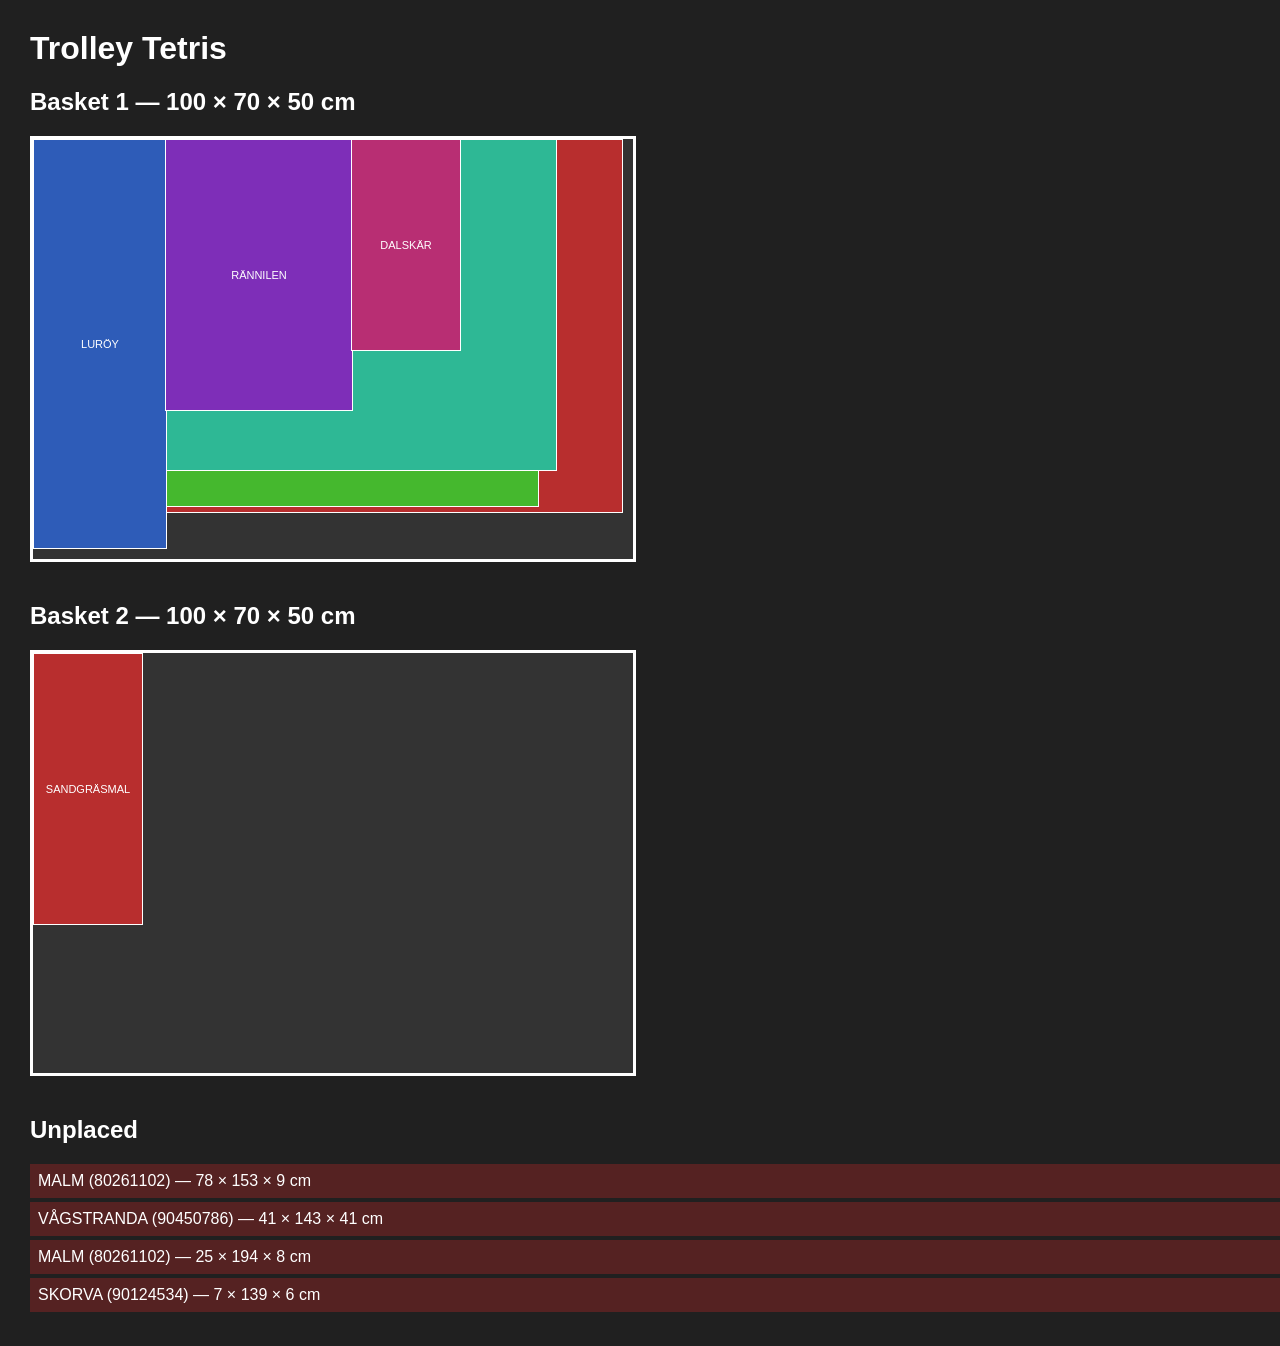
<file: output/packing.html>
<!DOCTYPE html>
    <html lang="en">
    <head>
        <meta charset="UTF-8">
        <title>Trolley Tetris</title>

        <style>
            html, body {
                margin: 0;
                padding: 0;
                width: 100%;
                min-height: 100%;
                background: #202020;
                color: white;
                font-family: Arial, sans-serif;
            }

            body {
                padding: 30px;
            }

            h1 {
                margin-top: 0;
            }

            .basket {
                position: relative;
                border: 3px solid white;
                background: #333;
                margin-bottom: 40px;
            }

            .package {
                position: absolute;
                border: 1px solid white;
                display: flex;
                align-items: center;
                justify-content: center;
                overflow: hidden;
                font-size: 11px;
                text-align: center;
            }

            .unplaced {
                margin-top: 30px;
            }

            .unplaced-item {
                padding: 8px;
                margin: 4px 0;
                background: #552222;
            }
        </style>
    </head>

    <body>

    <h1>Trolley Tetris</h1>

    <div id="content"></div>

    <script>
    const DATA = {"baskets": [{"number": 1, "width": 100, "length": 70, "height": 50, "placements": [{"x": 0, "y": 0, "z": 0, "width": 98, "length": 62, "height": 8, "name": "MALM", "item_number": "10261836"}, {"x": 0, "y": 0, "z": 8, "width": 84, "length": 61, "height": 6, "name": "ÄNGSJÖN", "item_number": "70535089"}, {"x": 0, "y": 0, "z": 14, "width": 84, "length": 61, "height": 6, "name": "ÄNGSJÖN", "item_number": "70535089"}, {"x": 0, "y": 0, "z": 20, "width": 87, "length": 55, "height": 18, "name": "ORRSJÖN", "item_number": "90545073"}, {"x": 0, "y": 0, "z": 38, "width": 22, "length": 68, "height": 10, "name": "LURÖY", "item_number": "50278726"}, {"x": 22, "y": 0, "z": 38, "width": 31, "length": 45, "height": 8, "name": "RÄNNILEN", "item_number": "20554532"}, {"x": 53, "y": 0, "z": 38, "width": 18, "length": 35, "height": 6, "name": "DALSKÄR", "item_number": "30532525"}]}, {"number": 2, "width": 100, "length": 70, "height": 50, "placements": [{"x": 0, "y": 0, "z": 0, "width": 18, "length": 45, "height": 18, "name": "SANDGRÄSMAL", "item_number": "90608367"}]}], "unplaced": [{"name": "MALM", "item_number": "80261102", "width": 78, "length": 153, "height": 9}, {"name": "VÅGSTRANDA", "item_number": "90450786", "width": 41, "length": 143, "height": 41}, {"name": "MALM", "item_number": "80261102", "width": 25, "length": 194, "height": 8}, {"name": "SKORVA", "item_number": "90124534", "width": 7, "length": 139, "height": 6}]};

    const content = document.getElementById("content");

    const SCALE = 6;

    DATA.baskets.forEach(function(basket) {

        const heading = document.createElement("h2");

        heading.textContent =
            "Basket " + basket.number +
            " — " +
            basket.width + " × " +
            basket.length + " × " +
            basket.height + " cm";

        content.appendChild(heading);

        const basketElement = document.createElement("div");

        basketElement.className = "basket";

        basketElement.style.width =
            (basket.width * SCALE) + "px";

        basketElement.style.height =
            (basket.length * SCALE) + "px";

        basket.placements.forEach(function(placement, index) {

            const element = document.createElement("div");

            element.className = "package";

            element.style.left =
                (placement.x * SCALE) + "px";

            element.style.top =
                (placement.y * SCALE) + "px";

            element.style.width =
                (placement.width * SCALE) + "px";

            element.style.height =
                (placement.length * SCALE) + "px";

            element.style.background =
                "hsl(" + ((index * 55) % 360) + ", 60%, 45%)";

            element.textContent =
                placement.name;

            element.title =
                placement.name +
                " (" +
                placement.item_number +
                ")\n" +
                placement.width + " × " +
                placement.length + " × " +
                placement.height + " cm";

            basketElement.appendChild(element);
        });

        content.appendChild(basketElement);
    });

    const unplacedHeading = document.createElement("h2");

    unplacedHeading.textContent = "Unplaced";

    content.appendChild(unplacedHeading);

    if (DATA.unplaced.length === 0) {

        const empty = document.createElement("div");

        empty.textContent = "None";

        content.appendChild(empty);

    } else {

        DATA.unplaced.forEach(function(package) {

            const element = document.createElement("div");

            element.className = "unplaced-item";

            element.textContent =
                package.name +
                " (" +
                package.item_number +
                ") — " +
                package.width +
                " × " +
                package.length +
                " × " +
                package.height +
                " cm";

            content.appendChild(element);
        });
    }
    </script>

    </body>
    </html>
</file>
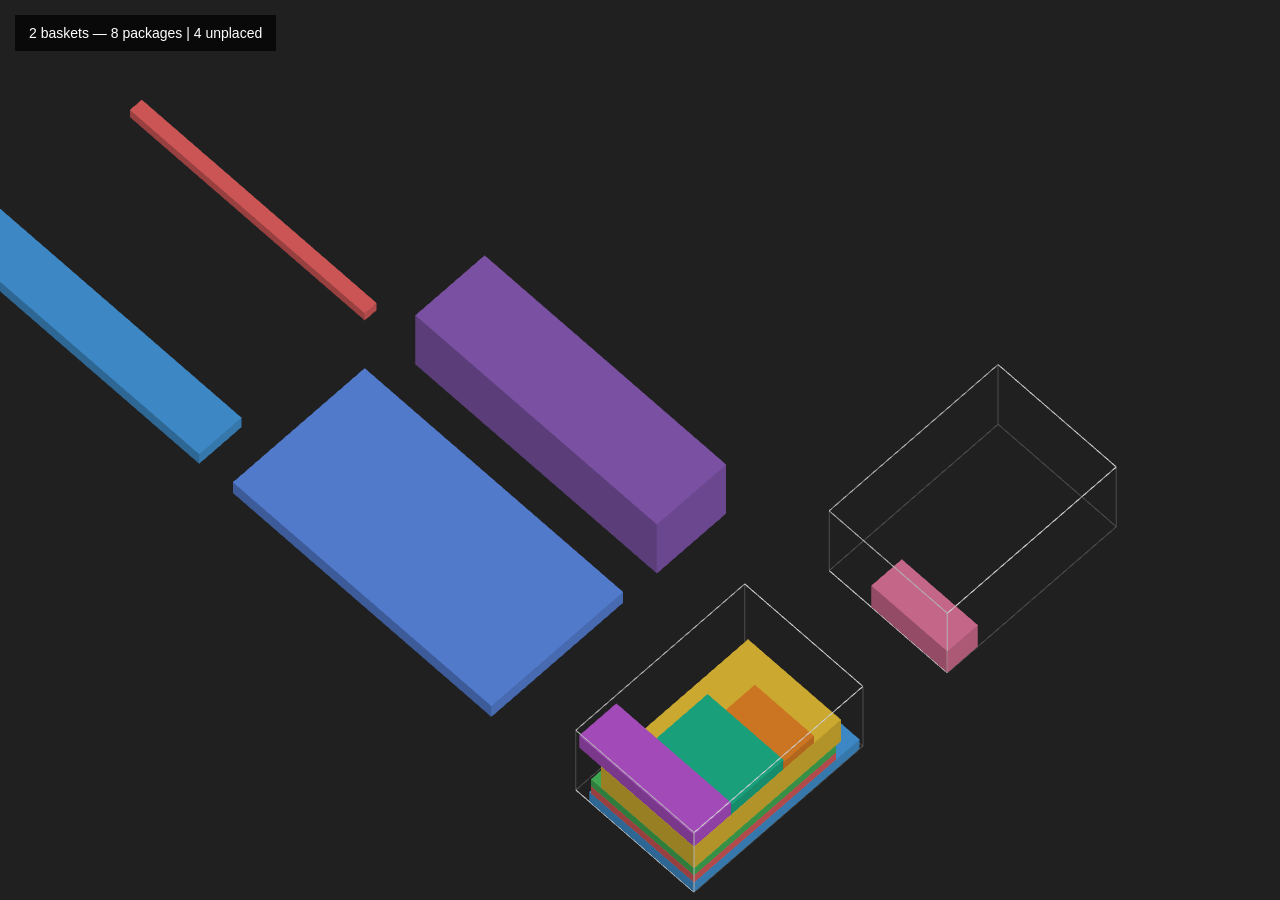
<file: output/packing_3d.html>
<!DOCTYPE html>
<html lang="en">
<head>
    <meta charset="UTF-8">
    <meta name="viewport" content="width=device-width, initial-scale=1.0">

    <title>Trolley Tetris - 3D</title>

    <link rel="stylesheet" href="packing_3d.css">
</head>

<body>
    
    <div id="info">Loading...</div>

    <div id="tooltip"></div>

    <canvas id="canvas"></canvas>

    <script id="packing-data" type="application/json">
        {"baskets": [{"number": 1, "width": 100, "length": 70, "height": 50, "placements": [{"x": 0, "y": 0, "z": 0, "width": 98, "length": 62, "height": 8, "weight": 19.7, "name": "MALM", "item_number": "10261836"}, {"x": 0, "y": 0, "z": 8, "width": 84, "length": 61, "height": 6, "weight": 16.84, "name": "ÄNGSJÖN", "item_number": "70535089"}, {"x": 0, "y": 0, "z": 14, "width": 84, "length": 61, "height": 6, "weight": 14.5, "name": "ÄNGSJÖN", "item_number": "70535089"}, {"x": 0, "y": 0, "z": 20, "width": 87, "length": 55, "height": 18, "weight": 25.5, "name": "ORRSJÖN", "item_number": "90545073"}, {"x": 0, "y": 0, "z": 38, "width": 22, "length": 68, "height": 10, "weight": 10.01, "name": "LURÖY", "item_number": "50278726"}, {"x": 22, "y": 0, "z": 38, "width": 31, "length": 45, "height": 8, "weight": 0.47, "name": "RÄNNILEN", "item_number": "20554532"}, {"x": 53, "y": 0, "z": 38, "width": 18, "length": 35, "height": 6, "weight": 1.39, "name": "DALSKÄR", "item_number": "30532525"}]}, {"number": 2, "width": 100, "length": 70, "height": 50, "placements": [{"x": 0, "y": 0, "z": 0, "width": 18, "length": 45, "height": 18, "weight": 1.09, "name": "SANDGRÄSMAL", "item_number": "90608367"}]}], "unplaced": [{"name": "MALM", "item_number": "80261102", "width": 78, "length": 153, "height": 9, "weight": 19.95}, {"name": "VÅGSTRANDA", "item_number": "90450786", "width": 41, "length": 143, "height": 41, "weight": 41.25}, {"name": "MALM", "item_number": "80261102", "width": 25, "length": 194, "height": 8, "weight": 16.35}, {"name": "SKORVA", "item_number": "90124534", "width": 7, "length": 139, "height": 6, "weight": 3.54}]}
    </script>

    <script src="packing_3d.js"></script>

</body>
</html>
</file>
<file: output/packing_3d.css>
html,
body {
    margin: 0;
    width: 100%;
    height: 100%;
    overflow: hidden;
    background: #202020;
}


canvas {
    display: block;
    width: 100%;
    height: 100%;
}

#info {
    position: absolute;
    top: 15px;
    left: 15px;

    z-index: 10;

    padding: 10px 14px;

    color: white;
    background: rgba(0, 0, 0, 0.7);

    font-family: Arial, sans-serif;
    font-size: 14px;

    pointer-events: none;
}


#error {
    position: absolute;

    top: 50%;
    left: 50%;

    transform: translate(-50%, -50%);

    max-width: 600px;

    padding: 20px;

    color: white;
    background: #401010;

    border: 1px solid #aa4444;

    font-family: Arial, sans-serif;
    white-space: pre-wrap;
}

#tooltip {
    position: fixed;

    display: none;

    z-index: 20;

    min-width: 220px;

    padding: 10px 12px;

    color: white;
    background: rgba(0, 0, 0, 0.88);

    border: 1px solid rgba(255, 255, 255, 0.25);
    border-radius: 5px;

    box-shadow: 0 4px 15px rgba(0, 0, 0, 0.4);

    font-family: Arial, sans-serif;
    font-size: 13px;

    line-height: 1.5;

    pointer-events: none;
}


#tooltip .tooltip-name {
    font-weight: bold;
    font-size: 14px;

    margin-bottom: 5px;
}


#tooltip .tooltip-row {
    white-space: nowrap;
}
</file>
